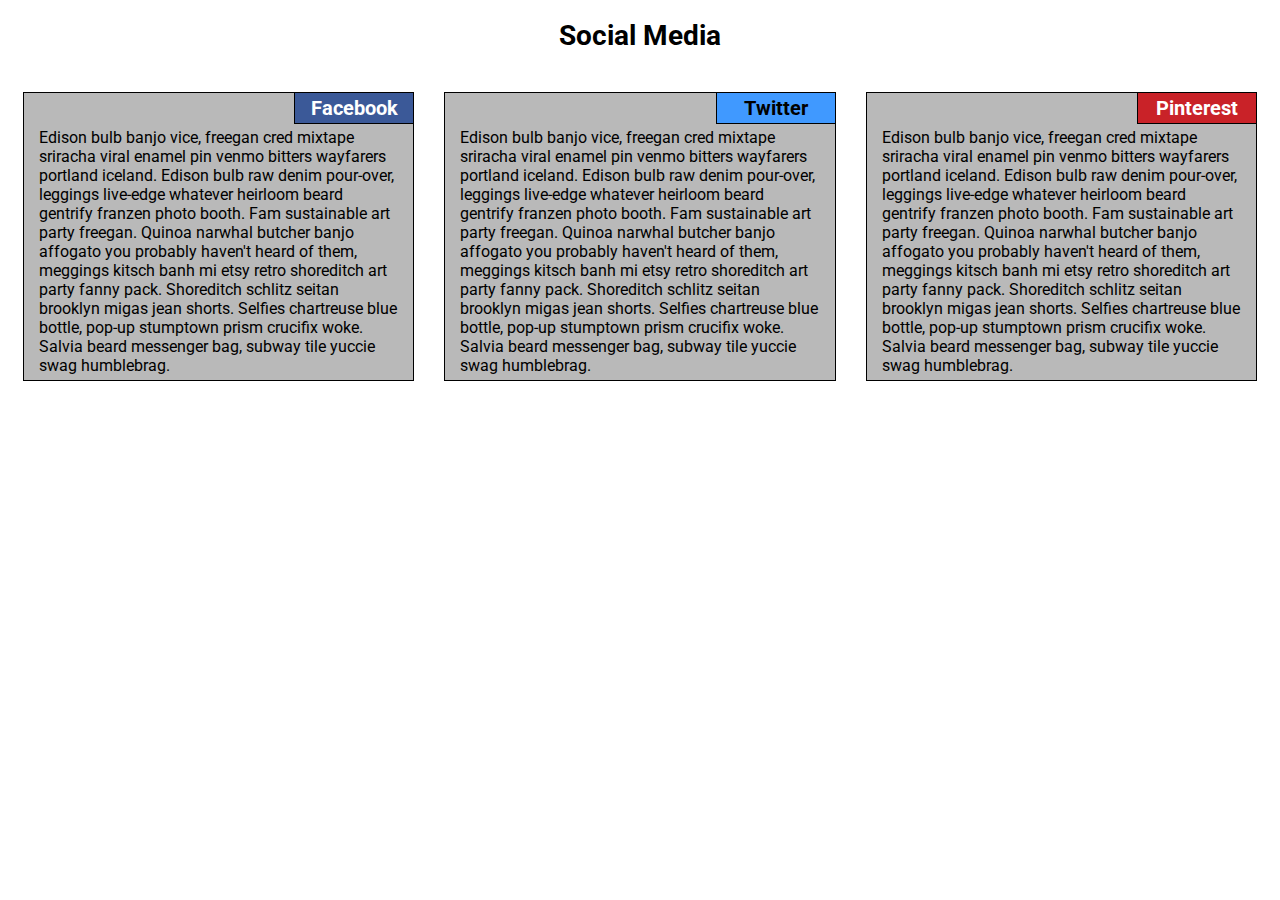
<file: module2/index.html>
<!DOCTYPE html>
<html>
<head>
  <title>Assignment Solution for Module 2</title>
  <meta charset="utf-8">
  <meta name="viewport" content="width=device-width, initial-scale=1">
  <link href="https://fonts.googleapis.com/css?family=Roboto" rel="stylesheet">
  <link rel="stylesheet" href="css/style.css" type="text/css" media="screen" charset="utf-8">
</head>
<body>
  <h1>Social Media</h1>
  <div class="row">
    <section id="facebook" class="col-lg-4 col-md-6 col-sm-12">
      <article>
      <h2>Facebook</h2>
      <p>Edison bulb banjo vice, freegan cred mixtape sriracha viral enamel pin venmo bitters wayfarers portland iceland. Edison bulb raw denim pour-over, leggings live-edge whatever heirloom beard gentrify franzen photo booth. Fam sustainable art party freegan. Quinoa narwhal butcher banjo affogato you probably haven't heard of them, meggings kitsch banh mi etsy retro shoreditch art party fanny pack. Shoreditch schlitz seitan brooklyn migas jean shorts. Selfies chartreuse blue bottle, pop-up stumptown prism crucifix woke. Salvia beard messenger bag, subway tile yuccie swag humblebrag.</p>
      </article>
    </section>
    <section id="twitter" class="col-lg-4 col-md-6 col-sm-12">
      <article>
      <h2>Twitter</h2>
      <p>Edison bulb banjo vice, freegan cred mixtape sriracha viral enamel pin venmo bitters wayfarers portland iceland. Edison bulb raw denim pour-over, leggings live-edge whatever heirloom beard gentrify franzen photo booth. Fam sustainable art party freegan. Quinoa narwhal butcher banjo affogato you probably haven't heard of them, meggings kitsch banh mi etsy retro shoreditch art party fanny pack. Shoreditch schlitz seitan brooklyn migas jean shorts. Selfies chartreuse blue bottle, pop-up stumptown prism crucifix woke. Salvia beard messenger bag, subway tile yuccie swag humblebrag.</p>
      </article>
    </section>
    <section id="pinterest" class="col-lg-4 col-md-12 col-sm-12">
      <article>
      <h2>Pinterest</h2>
      <p>Edison bulb banjo vice, freegan cred mixtape sriracha viral enamel pin venmo bitters wayfarers portland iceland. Edison bulb raw denim pour-over, leggings live-edge whatever heirloom beard gentrify franzen photo booth. Fam sustainable art party freegan. Quinoa narwhal butcher banjo affogato you probably haven't heard of them, meggings kitsch banh mi etsy retro shoreditch art party fanny pack. Shoreditch schlitz seitan brooklyn migas jean shorts. Selfies chartreuse blue bottle, pop-up stumptown prism crucifix woke. Salvia beard messenger bag, subway tile yuccie swag humblebrag.</p>
      </article>
    </section>
  </div>
</body>
</html>
</file>
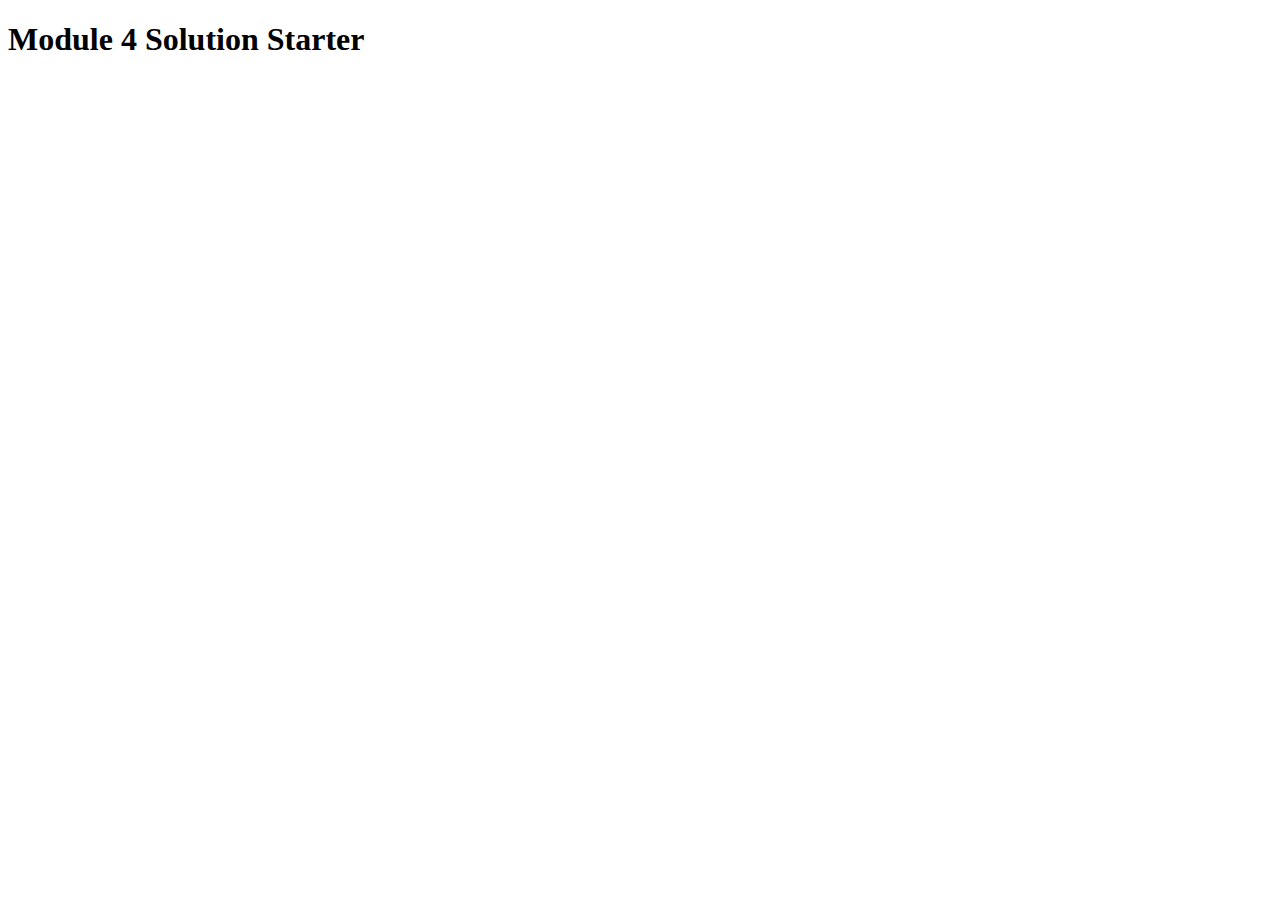
<file: module4/index.html>
<!DOCTYPE html>
<html>
<head>
  <meta charset="utf-8">
  <title>Module 4 Solution Starter</title>
  <script>
    var names = []; // DO NOT REMOVE
  </script>
  <script src="SpeakHello.js"></script>
  <script src="SpeakGoodBye.js"></script>
  <script src="script.js"></script>
</head>
<body>
  <h1>Module 4 Solution Starter</h1>
</body>
</html>
</file>
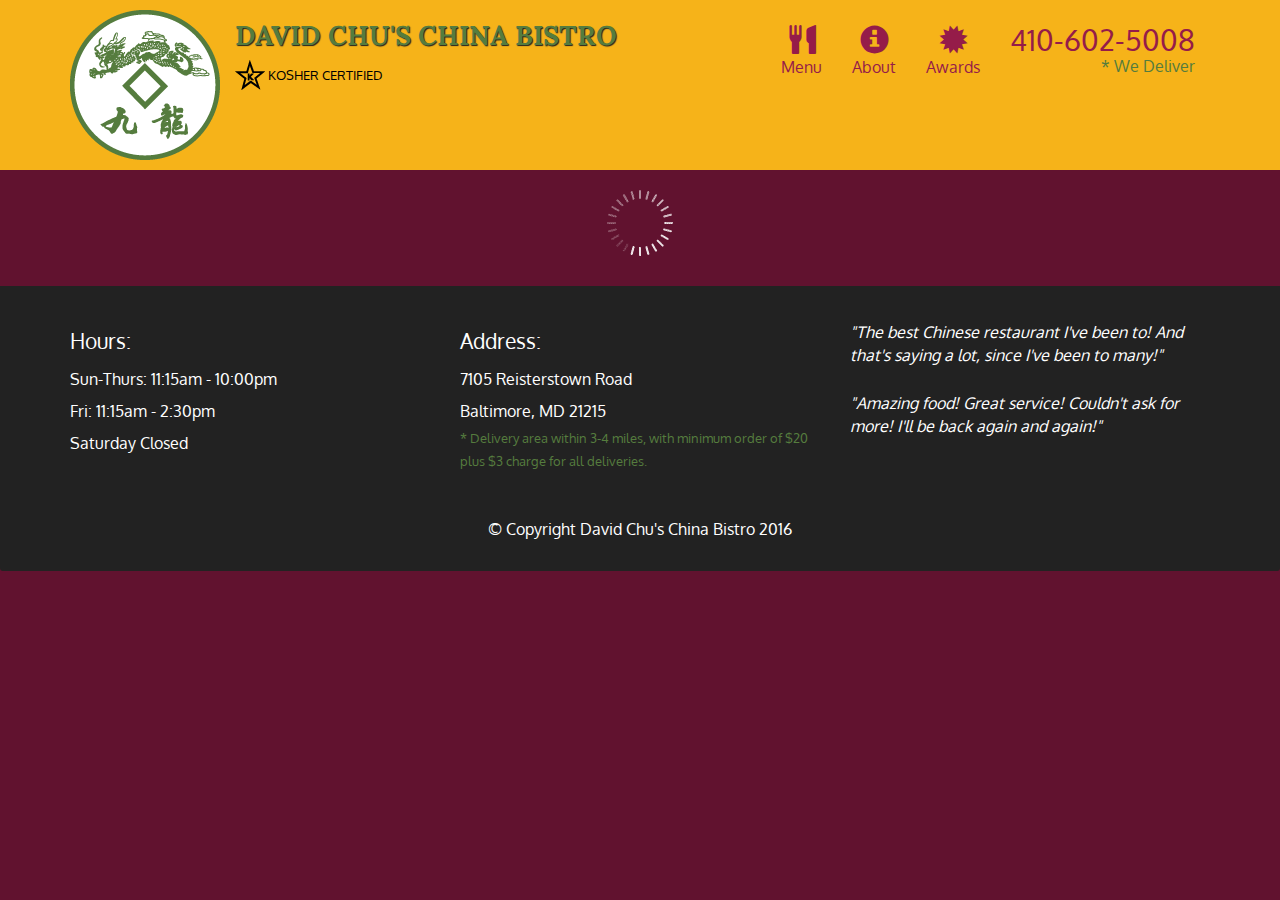
<file: module5/index.html>
<!doctype html>
<html lang="en">
  <head>
    <meta charset="utf-8">
    <meta http-equiv="X-UA-Compatible" content="IE=edge">
    <meta name="viewport" content="width=device-width, initial-scale=1">
    <title>David Chu's China Bistro</title>
    <link rel="stylesheet" href="css/bootstrap.min.css">
    <link rel="stylesheet" href="css/styles.css">
    <link href='https://fonts.googleapis.com/css?family=Oxygen:400,300,700' rel='stylesheet' type='text/css'>
    <link href='https://fonts.googleapis.com/css?family=Lora' rel='stylesheet' type='text/css'>
  </head>
<body>
  <header>
    <nav id="header-nav" class="navbar navbar-default">
      <div class="container">
        <div class="navbar-header">
          <a href="index.html" class="pull-left visible-md visible-lg">
            <div id="logo-img" alt="Logo image"></div>
          </a>

          <div class="navbar-brand">
            <a href="index.html"><h1>David Chu's China Bistro</h1></a>
            <p>
              <img src="images/star-k-logo.png" alt="Kosher certification">
              <span>Kosher Certified</span>
            </p>
          </div>

          <button id="navbarToggle" type="button" class="navbar-toggle collapsed" data-toggle="collapse" data-target="#collapsable-nav" aria-expanded="false">
            <span class="sr-only">Toggle navigation</span>
            <span class="icon-bar"></span>
            <span class="icon-bar"></span>
            <span class="icon-bar"></span>
          </button>
        </div>
        
        <div id="collapsable-nav" class="collapse navbar-collapse">
           <ul id="nav-list" class="nav navbar-nav navbar-right">
            <li id="navHomeButton" class="visible-xs active">
              <a href="index.html">
                <span class="glyphicon glyphicon-home"></span> Home</a>
            </li>
            <li id="navMenuButton">
              <a href="#" onclick="$dc.loadMenuCategories();">
                <span class="glyphicon glyphicon-cutlery"></span><br class="hidden-xs"> Menu</a>
            </li>
            <li>
              <a href="#">
                <span class="glyphicon glyphicon-info-sign"></span><br class="hidden-xs"> About</a>
            </li>
            <li>
              <a href="#">
                <span class="glyphicon glyphicon-certificate"></span><br class="hidden-xs"> Awards</a>
            </li>
            <li id="phone" class="hidden-xs">
              <a href="tel:410-602-5008">
                <span>410-602-5008</span></a><div>* We Deliver</div>
            </li>
          </ul><!-- #nav-list -->
        </div><!-- .collapse .navbar-collapse -->
      </div><!-- .container -->
    </nav><!-- #header-nav -->
  </header>

  <div id="call-btn" class="visible-xs">
    <a class="btn" href="tel:410-602-5008">
    <span class="glyphicon glyphicon-earphone"></span>
    410-602-5008
    </a>
  </div>
  <div id="xs-deliver" class="text-center visible-xs">* We Deliver</div>

  <div id="main-content" class="container"></div>

  <footer class="panel-footer">
    <div class="container">
      <div class="row">
        <section id="hours" class="col-sm-4">
          <span>Hours:</span><br>
          Sun-Thurs: 11:15am - 10:00pm<br>
          Fri: 11:15am - 2:30pm<br>
          Saturday Closed
          <hr class="visible-xs">
        </section>
        <section id="address" class="col-sm-4">
          <span>Address:</span><br>
          7105 Reisterstown Road<br>
          Baltimore, MD 21215
          <p>* Delivery area within 3-4 miles, with minimum order of $20 plus $3 charge for all deliveries.</p>
          <hr class="visible-xs">
        </section>
        <section id="testimonials" class="col-sm-4">
          <p>"The best Chinese restaurant I've been to! And that's saying a lot, since I've been to many!"</p>
          <p>"Amazing food! Great service! Couldn't ask for more! I'll be back again and again!"</p>
        </section>
      </div>
      <div class="text-center">&copy; Copyright David Chu's China Bistro 2016</div>
    </div>
  </footer>

  <!-- jQuery (Bootstrap JS plugins depend on it) -->
  <script src="js/jquery-2.1.4.min.js"></script>
  <script src="js/bootstrap.min.js"></script>
  <script src="js/ajax-utils.js"></script>
  <script src="js/script.js"></script>
</body>
</html>
</file>
<file: module2/css/style.css>
* {
  font-family: 'Roboto', sans-serif;
  box-sizing: border-box;
}

h1 {
  font-size: 1.75em;
  text-align: center;
  margin-bottom: 40px;
}

h2 {
  font-size: 1.25em;
  text-align: center;
}

section {
  margin-bottom: 15px;
  height: 100%;
}

article {
  margin: 0px 15px;
  border: 1px solid black;
  background: #b9b9b9;
  position: relative;
  height: 100%;
  overflow: hidden;
}

section h2 {
  position: absolute;
  right: -1px;
  top: -1px;
  margin: 0px;
  padding: 3px;
  width: 120px;
  border: 1px solid black;
}

section p {
  margin: 35px 15px 5px 15px;
}

#facebook h2 {
  color: white;
  background: #3B5998;
}

#twitter h2 {
  background: #4099FF;
}

#pinterest h2 {
  color: white;
  background: #C92228;
}


/** Desktop view **/
@media (min-width: 992px) {
  .col-lg-1 {float: left; width: 8.33%;}
  .col-lg-2 {float: left; width: 16.66%;}
  .col-lg-3 {float: left; width: 25%;}
  .col-lg-4 {float: left; width: 33.33%;}
  .col-lg-5 {float: left; width: 41.66%;}
  .col-lg-6 {float: left; width: 50%;}
  .col-lg-7 {float: left; width: 58.33%;}
  .col-lg-8 {float: left; width: 66.66%;}
  .col-lg-9 {float: left; width: 75%;}
  .col-lg-10 {float: left; width: 83.33%;}
  .col-lg-11 {float: left; width: 91.66%;}
  .col-lg-12 {float: left; width: 100%;}
}

/** Tablet view **/
@media (min-width: 768px) and (max-width: 991px) {
  .col-md-1 {float: left; width: 8.33%;}
  .col-md-2 {float: left; width: 16.66%;}
  .col-md-3 {float: left; width: 25%;}
  .col-md-4 {float: left; width: 33.33%;}
  .col-md-5 {float: left; width: 41.66%;}
  .col-md-6 {float: left; width: 50%;}
  .col-md-7 {float: left; width: 58.33%;}
  .col-md-8 {float: left; width: 66.66%;}
  .col-md-9 {float: left; width: 75%;}
  .col-md-10 {float: left; width: 83.33%;}
  .col-md-11 {float: left; width: 91.66%;}
  .col-md-12 {float: left; width: 100%;}
}

/** Mobile view **/
@media (max-width: 767px) {
  .col-sm-1 {float: left; width: 8.33%;}
  .col-sm-2 {float: left; width: 16.66%;}
  .col-sm-3 {float: left; width: 25%;}
  .col-sm-4 {float: left; width: 33.33%;}
  .col-sm-5 {float: left; width: 41.66%;}
  .col-sm-6 {float: left; width: 50%;}
  .col-sm-7 {float: left; width: 58.33%;}
  .col-sm-8 {float: left; width: 66.66%;}
  .col-sm-9 {float: left; width: 75%;}
  .col-sm-10 {float: left; width: 83.33%;}
  .col-sm-11 {float: left; width: 91.66%;}
  .col-sm-12 {float: left; width: 100%;}
}
</file>
<file: module5/css/styles.css>
body {
  font-size: 16px;
  color: #fff;
  background-color: #61122f;
  font-family: 'Oxygen', sans-serif;
}

/** HEADER **/
#header-nav {
  background-color: #f6b319;
  border-radius: 0;
  border: 0;
}

#logo-img {
  background: url('../images/restaurant-logo_large.png') no-repeat;
  width: 150px;
  height: 150px;
  margin: 10px 15px 10px 0;
}

.navbar-brand {
  padding-top: 25px;
}
.navbar-brand h1 { /* Restaurant name */
  font-family: 'Lora', serif;
  color: #557c3e;
  font-size: 1.5em;
  text-transform: uppercase;
  font-weight: bold;
  text-shadow: 1px 1px 1px #222;
  margin-top: 0;
  margin-bottom: 0;
  line-height: .75;
}
.navbar-brand a:hover, .navbar-brand a:focus {
  text-decoration: none;
}
.navbar-brand p { /* Kosher cert */
  color: #000;
  text-transform: uppercase;
  font-size: .7em;
  margin-top: 15px;
}
.navbar-brand p span { /* Star-K */
  vertical-align: middle;
}

#nav-list {
  margin-top: 10px;
}
#nav-list a {
  color: #951C49;
  text-align: center;
}
#nav-list a:hover {
  background: #E7E7E7;
}
#nav-list a span {
  font-size: 1.8em;
}

#phone {
  margin-top: 5px;
}
#phone a { /* Phone number */
  text-align: right;
  padding-bottom: 0;
}
#phone div { /* We Deliver */
  color: #557c3e;
  text-align: right;
  padding-right: 15px;
}

.navbar-header button.navbar-toggle, .navbar-header .icon-bar {
  border: 1px solid #61122f;
}
.navbar-header button.navbar-toggle {
  clear: both;
  margin-top: -30px;
}
/* END HEADER */

/* FOOTER */
.panel-footer {
  margin-top: 30px;
  padding-top: 35px;
  padding-bottom: 30px;
  background-color: #222;
  border-top: 0;
}
.panel-footer div.row {
  margin-bottom: 35px;
}
#hours, #address {
  line-height: 2;
}
#hours > span, #address > span {
  font-size: 1.3em;
}
#address p {
  color: #557c3e;
  font-size: .8em;
  line-height: 1.8;
}
#testimonials {
  font-style: italic;
}
#testimonials p:nth-child(2) {
  margin-top: 25px;
}
/* END FOOTER */



/* HOME PAGE */
.container .jumbotron {
  box-shadow: 0 0 50px #3F0C1F;
  border: 2px solid #3F0C1F;
}

#menu-tile, #specials-tile, #map-tile {
  height: 250px;
  width: 100%;
  margin-bottom: 15px;
  position: relative;
  border: 2px solid #3F0C1F;
  overflow: hidden;
}
#menu-tile:hover, #specials-tile:hover, #map-tile:hover {
  box-shadow: 0 1px 5px 1px #cccccc;
}
#menu-tile {
  background: url('../images/menu-tile.jpg') no-repeat;
  background-position: center;
}
#specials-tile {
  background: url('../images/specials-tile.jpg') no-repeat;
  background-position: center;
}
#menu-tile span, #specials-tile span, #map-tile span {
  position: absolute;
  bottom: 0;
  right: 0;
  width: 100%;
  text-align: center;
  font-size: 1.6em;
  text-transform: uppercase;
  background-color: #000;
  color: #fff;
  opacity: .8;
}
/* END HOME PAGE */

/* MENU CATEGORIES PAGE */
.category-tile { 
  position: relative;
  border: 2px solid #3F0C1F;
  overflow: hidden;
  width: 200px;
  height: 200px;
  margin: 0 auto 15px;
}
.category-tile span {
  position: absolute;
  bottom: 0;
  right: 0;
  width: 100%;
  text-align: center;
  font-size: 1.2em;
  text-transform: uppercase;
  background-color: #000;
  color: #fff;
  opacity: .8;
}
.category-tile:hover {
  box-shadow: 0 1px 5px 1px #cccccc;
}

#menu-categories-title + div {
  margin-bottom: 50px;
}
/* END MENU CATEGORIES PAGE */

/* SINGLE CATEGORY PAGE */
.menu-item-tile {
  margin-bottom: 25px;
}
.menu-item-tile hr {
  width: 80%;
}
.menu-item-tile .menu-item-price {
  font-size: 1.1em;
  text-align: right;
  margin-top: -15px;
  margin-right: -15px;
}
.menu-item-tile .menu-item-price span {
  font-size: .6em;
}
.menu-item-photo {
  position: relative;
  border: 2px solid #3F0C1F; 
  overflow: hidden;
  padding: 0;
  margin-right: -15px;
  margin-left: auto;
  margin-bottom: 20px;
  max-width: 250px;
}
.menu-item-photo div {
  position: absolute;
  bottom: 0;
  right: 0;
  width: 80px;
  background-color: #557c3e;
  text-align: center;
}
.menu-item-description {
  padding-right: 30px;
}
h3.menu-item-title {
  margin: 0 0 10px;
}
.menu-item-details {
  font-size: .9em;
  font-style: italic;
}
/* END SINGLE CATEGORY PAGE */


/********** Large devices only **********/
@media (min-width: 1200px) {
  .container .jumbotron {
    background: url('../images/jumbotron_1200.jpg') no-repeat;
    height: 675px;
  }
}

/********** Medium devices only **********/
@media (min-width: 992px) and (max-width: 1199px) {
  /* Header */
  #logo-img {
    background: url('../images/restaurant-logo_medium.png') no-repeat;
    width: 100px;
    height: 100px;
    margin: 5px 5px 5px 0;
  }
  /* End Header */

  /* Home Page */
  .container .jumbotron {
    background: url('../images/jumbotron_992.jpg') no-repeat;
    height: 558px;
  }
  /* End Home Page */
}

/********** Small devices only **********/
@media (min-width: 768px) and (max-width: 991px) {
  /* Home Page */
  .container .jumbotron {
    background: url('../images/jumbotron_768.jpg') no-repeat;
    height: 432px;
  }
  /* End Home Page */
}

/********** Extra small devices only **********/
@media (max-width: 767px) {
  /* Header */
  .navbar-brand {
    padding-top: 10px;
    height: 80px;
  }
  .navbar-brand h1 { /* Restaurant name */
    padding-top: 10px;
    font-size: 5vw; /* 1vw = 1% of viewport width */
  }
  .navbar-brand p { /* Kosher cert */
    font-size: .6em;
    margin-top: 12px;
  }
  .navbar-brand p img { /* Star-K */
    height: 20px;
  }

  #collapsable-nav a { /* Collapsed nav menu text */
    font-size: 1.2em;
  }
  #collapsable-nav a span { /* Collapsed nav menu glyph */
    font-size: 1em;
    margin-right: 5px;
  }

  #call-btn > a {
    font-size: 1.5em;
    display: block;
    margin: 0 20px;
    padding: 10px;
    border: 2px solid #fff;
    background-color: #f6b319;
    color: #951c49;
  }
  #xs-deliver {
    margin-top: 5px;
    font-size: .7em;
    letter-spacing: .1em;
    text-transform: uppercase;
  }
  /* End Header */

  /* Footer */
  .panel-footer section {
    margin-bottom: 30px;
    text-align: center;
  }
  .panel-footer section:nth-child(3) {
    margin-bottom: 0; /* margin already exists on the whole row */
  }
  .panel-footer section hr {
    width: 50%;
  }
  /* End Footer */

  /* Home Page */
  .container .jumbotron {
    margin-top: 30px;
    padding: 0;
  }
  #menu-tile, #specials-tile {
    width: 360px;
    margin: 0 auto 15px;
  }

  .menu-item-photo {
    margin-right: auto;
  }
  .menu-item-tile .menu-item-price {
    text-align: center;
  }
  .menu-item-description {
    text-align: center;;
  }
}


/********** Super extra small devices Only :-) (e.g., iPhone 4) **********/
@media (max-width: 479px) {
  /* Header */
  .navbar-brand h1 { /* Restaurant name */
    padding-top: 5px;
    font-size: 6vw;
  }
  /* End Header */
  
  /* Home page */
  #menu-tile, #specials-tile {
    width: 280px;
    margin: 0 auto 15px;
  }

  .col-xxs-12 {
    position: relative;
    min-height: 1px;
    padding-right: 15px;
    padding-left: 15px;
    float: left;
    width: 100%;
  }
}
</file>
